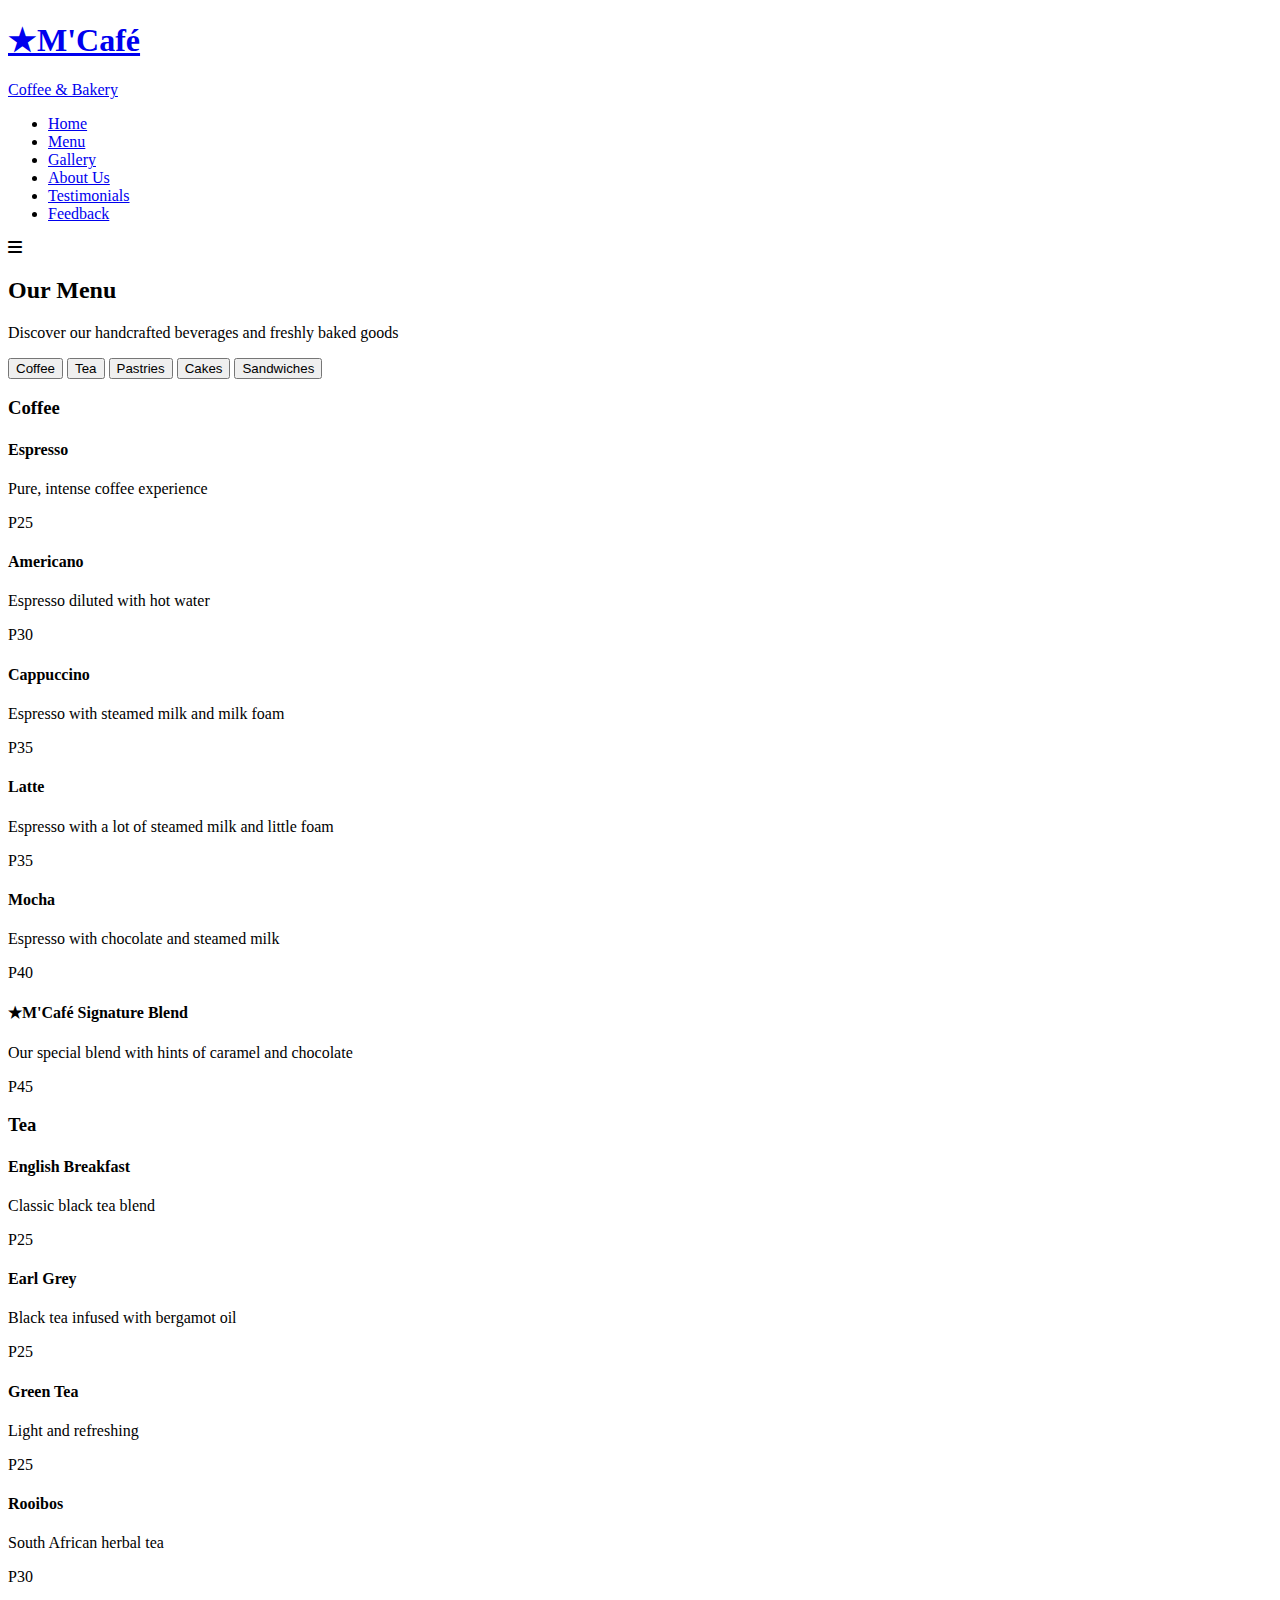
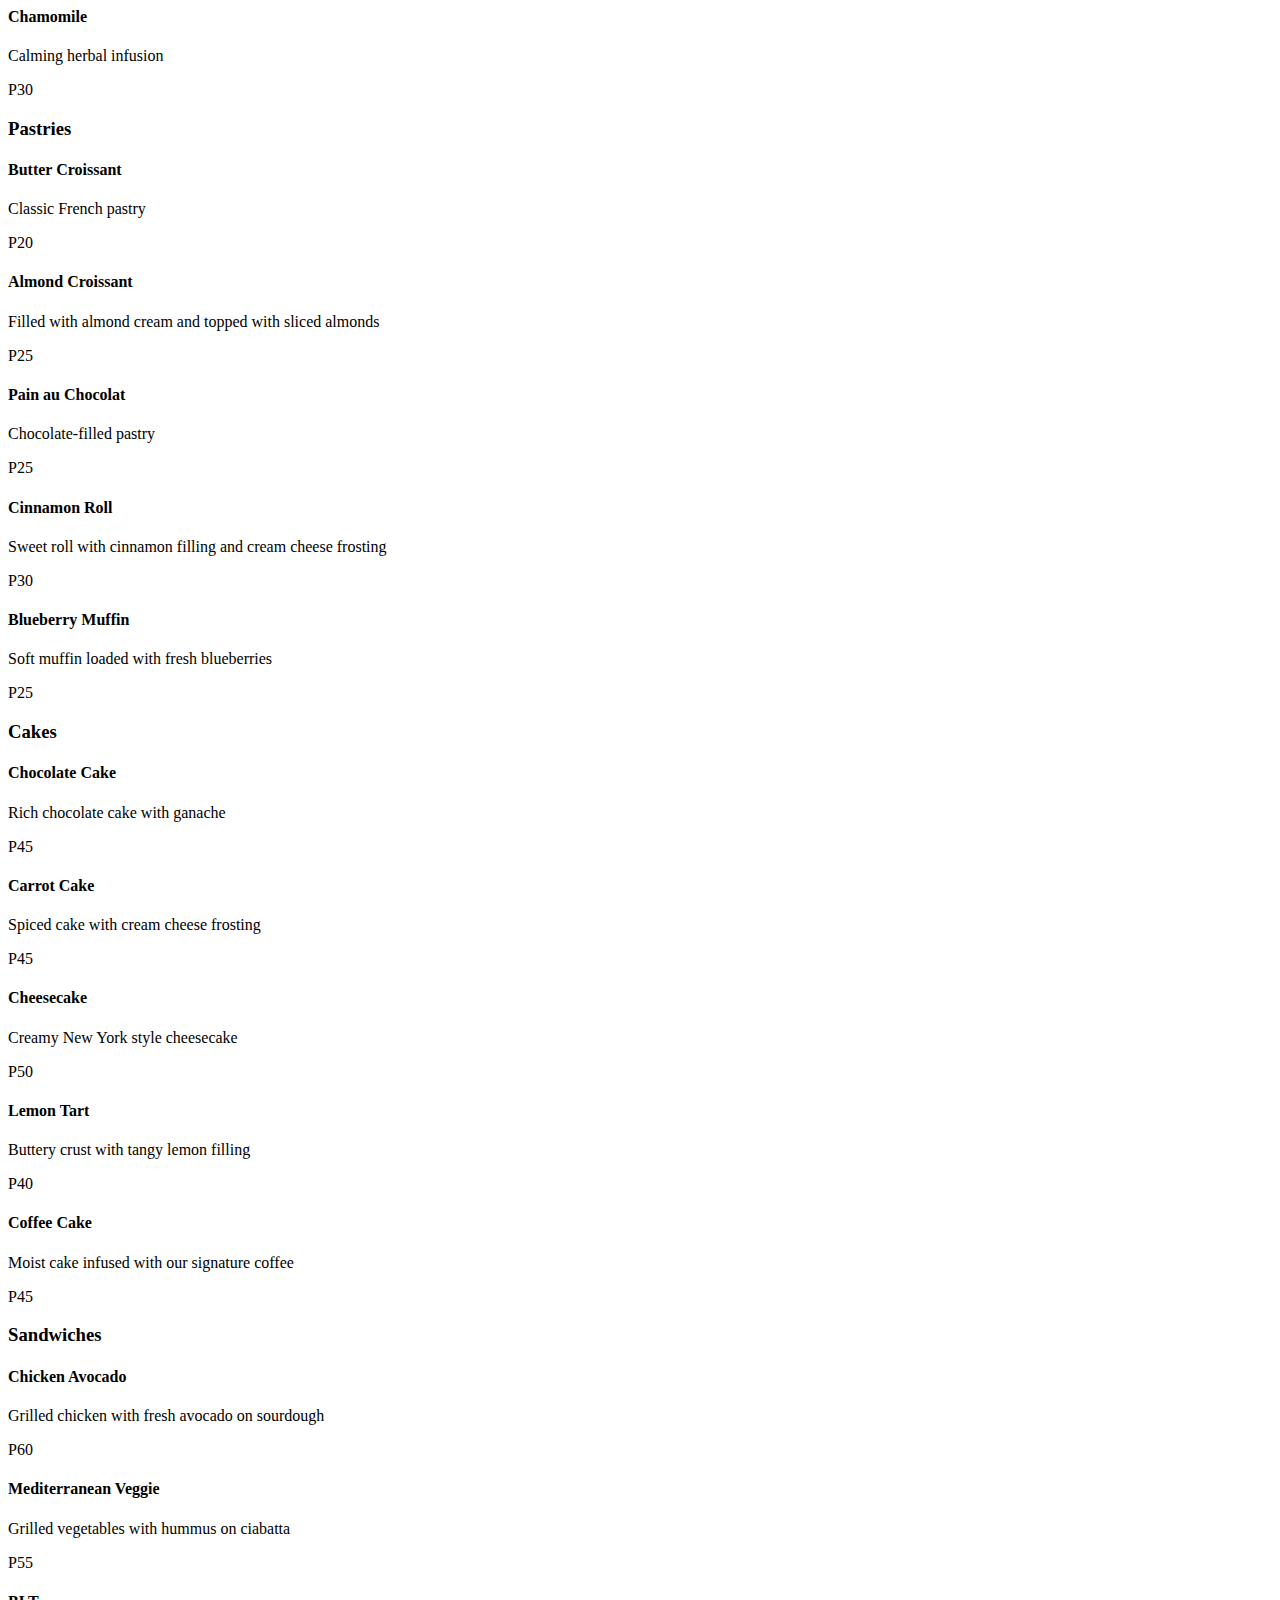
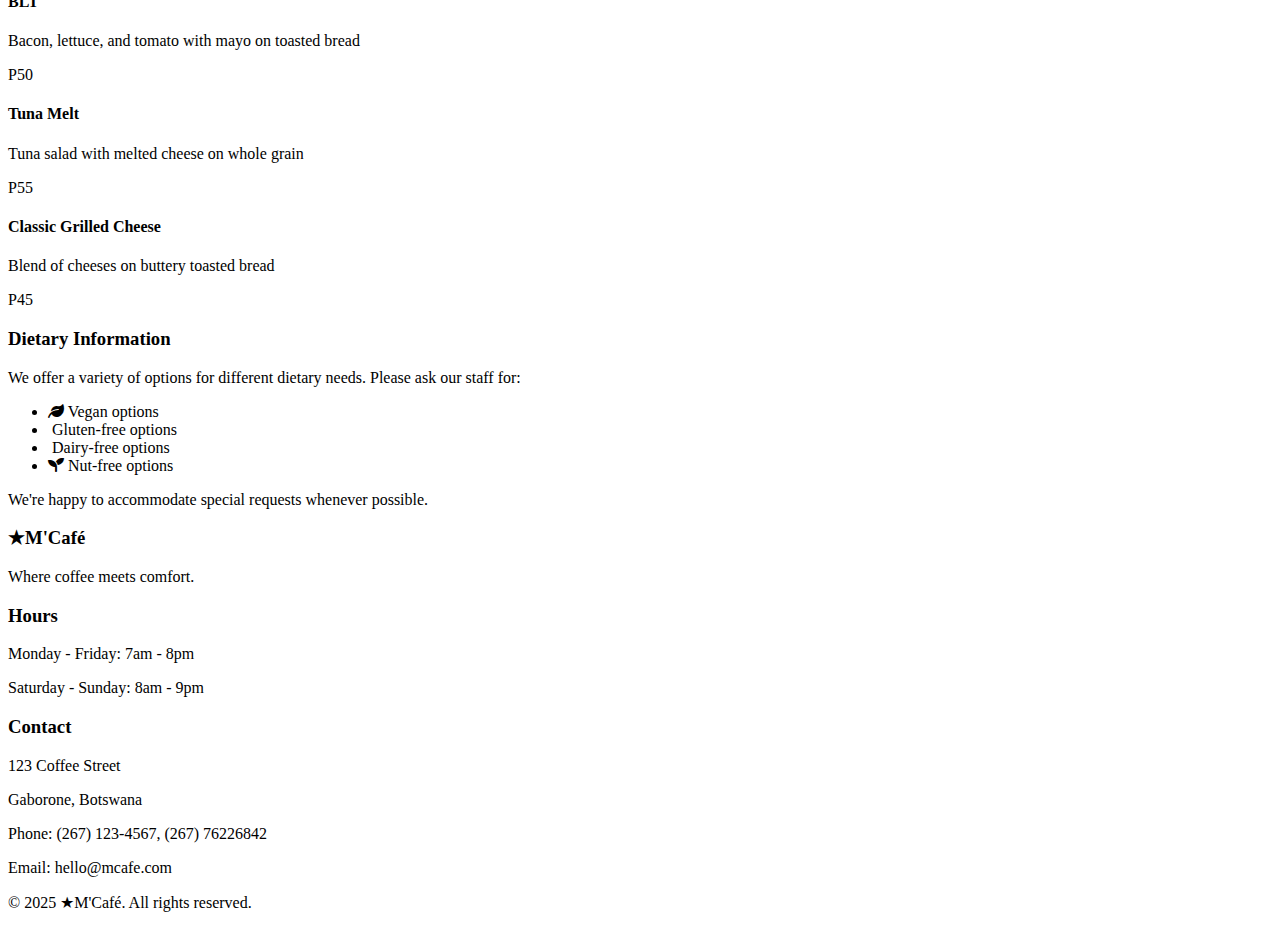
<file: menu.html>
<!DOCTYPE html>
<html lang="en">
<head>
    <meta charset="UTF-8">
<meta name="viewport" content="width=device-width, initial-scale=1.0, maximum-scale=1.0, user-scalable=no">
    <title>Menu - ★M'Café</title>
    <link rel="stylesheet" href="style.css">
    <link rel="stylesheet" href="https://cdnjs.cloudflare.com/ajax/libs/font-awesome/6.0.0/css/all.min.css">
</head>
<body>
    <header>
        <div class="logo">
    <a href="index.html">
        <h1>★M'Café</h1>
        <p class="tagline">Coffee & Bakery</p>
    </a>
</div>
    <nav>
            <ul>
                <li><a href="index.html">Home</a></li>
                <li><a href="menu.html" class="active">Menu</a></li>
                <li><a href="gallery.html">Gallery</a></li>
                <li><a href="about.html">About Us</a></li>
                <li><a href="testimonials.html">Testimonials</a></li>
                <li><a href="feedback.html">Feedback</a></li>
            </ul>
        </nav>
        <div class="mobile-menu-toggle">
            <i class="fas fa-bars"></i>
        </div>
    </header>

    <section class="page-banner">
        <div class="banner-content">
            <h2>Our Menu</h2>
            <p>Discover our handcrafted beverages and freshly baked goods</p>
        </div>
    </section>

    <section class="menu-container">
        <div class="menu-tabs">
            <button class="menu-tab active" data-tab="coffee">Coffee</button>
            <button class="menu-tab" data-tab="tea">Tea</button>
            <button class="menu-tab" data-tab="pastries">Pastries</button>
            <button class="menu-tab" data-tab="cakes">Cakes</button>
            <button class="menu-tab" data-tab="sandwiches">Sandwiches</button>
        </div>

        <div class="menu-content active" id="coffee-menu">
            <h3>Coffee</h3>
            <div class="menu-items">
                <div class="menu-item">
                    <div class="item-details">
                        <h4>Espresso</h4>
                        <p>Pure, intense coffee experience</p>
                    </div>
                    <p class="price">P25</p>
                </div>
                <div class="menu-item">
                    <div class="item-details">
                        <h4>Americano</h4>
                        <p>Espresso diluted with hot water</p>
                    </div>
                    <p class="price">P30</p>
                </div>
                <div class="menu-item">
                    <div class="item-details">
                        <h4>Cappuccino</h4>
                        <p>Espresso with steamed milk and milk foam</p>
                    </div>
                    <p class="price">P35</p>
                </div>
                <div class="menu-item">
                    <div class="item-details">
                        <h4>Latte</h4>
                        <p>Espresso with a lot of steamed milk and little foam</p>
                    </div>
                    <p class="price">P35</p>
                </div>
                <div class="menu-item">
                    <div class="item-details">
                        <h4>Mocha</h4>
                        <p>Espresso with chocolate and steamed milk</p>
                    </div>
                    <p class="price">P40</p>
                </div>
                <div class="menu-item">
                    <div class="item-details">
                        <h4>★M'Café Signature Blend</h4>
                        <p>Our special blend with hints of caramel and chocolate</p>
                    </div>
                    <p class="price">P45</p>
                </div>
            </div>
        </div>

        <div class="menu-content" id="tea-menu">
            <h3>Tea</h3>
            <div class="menu-items">
                <div class="menu-item">
                    <div class="item-details">
                        <h4>English Breakfast</h4>
                        <p>Classic black tea blend</p>
                    </div>
                    <p class="price">P25</p>
                </div>
                <div class="menu-item">
                    <div class="item-details">
                        <h4>Earl Grey</h4>
                        <p>Black tea infused with bergamot oil</p>
                    </div>
                    <p class="price">P25</p>
                </div>
                <div class="menu-item">
                    <div class="item-details">
                        <h4>Green Tea</h4>
                        <p>Light and refreshing</p>
                    </div>
                    <p class="price">P25</p>
                </div>
                <div class="menu-item">
                    <div class="item-details">
                        <h4>Rooibos</h4>
                        <p>South African herbal tea</p>
                    </div>
                    <p class="price">P30</p>
                </div>
                <div class="menu-item">
                    <div class="item-details">
                        <h4>Chamomile</h4>
                        <p>Calming herbal infusion</p>
                    </div>
                    <p class="price">P30</p>
                </div>
            </div>
        </div>

        <div class="menu-content" id="pastries-menu">
            <h3>Pastries</h3>
            <div class="menu-items">
                <div class="menu-item">
                    <div class="item-details">
                        <h4>Butter Croissant</h4>
                        <p>Classic French pastry</p>
                    </div>
                    <p class="price">P20</p>
                </div>
                <div class="menu-item">
                    <div class="item-details">
                        <h4>Almond Croissant</h4>
                        <p>Filled with almond cream and topped with sliced almonds</p>
                    </div>
                    <p class="price">P25</p>
                </div>
                <div class="menu-item">
                    <div class="item-details">
                        <h4>Pain au Chocolat</h4>
                        <p>Chocolate-filled pastry</p>
                    </div>
                    <p class="price">P25</p>
                </div>
                <div class="menu-item">
                    <div class="item-details">
                        <h4>Cinnamon Roll</h4>
                        <p>Sweet roll with cinnamon filling and cream cheese frosting</p>
                    </div>
                    <p class="price">P30</p>
                </div>
                <div class="menu-item">
                    <div class="item-details">
                        <h4>Blueberry Muffin</h4>
                        <p>Soft muffin loaded with fresh blueberries</p>
                    </div>
                    <p class="price">P25</p>
                </div>
            </div>
        </div>

        <div class="menu-content" id="cakes-menu">
            <h3>Cakes</h3>
            <div class="menu-items">
                <div class="menu-item">
                    <div class="item-details">
                        <h4>Chocolate Cake</h4>
                        <p>Rich chocolate cake with ganache</p>
                    </div>
                    <p class="price">P45</p>
                </div>
                <div class="menu-item">
                    <div class="item-details">
                        <h4>Carrot Cake</h4>
                        <p>Spiced cake with cream cheese frosting</p>
                    </div>
                    <p class="price">P45</p>
                </div>
                <div class="menu-item">
                    <div class="item-details">
                        <h4>Cheesecake</h4>
                        <p>Creamy New York style cheesecake</p>
                    </div>
                    <p class="price">P50</p>
                </div>
                <div class="menu-item">
                    <div class="item-details">
                        <h4>Lemon Tart</h4>
                        <p>Buttery crust with tangy lemon filling</p>
                    </div>
                    <p class="price">P40</p>
                </div>
                <div class="menu-item">
                    <div class="item-details">
                        <h4>Coffee Cake</h4>
                        <p>Moist cake infused with our signature coffee</p>
                    </div>
                    <p class="price">P45</p>
                </div>
            </div>
        </div>

        <div class="menu-content" id="sandwiches-menu">
            <h3>Sandwiches</h3>
            <div class="menu-items">
                <div class="menu-item">
                    <div class="item-details">
                        <h4>Chicken Avocado</h4>
                        <p>Grilled chicken with fresh avocado on sourdough</p>
                    </div>
                    <p class="price">P60</p>
                </div>
                <div class="menu-item">
                    <div class="item-details">
                        <h4>Mediterranean Veggie</h4>
                        <p>Grilled vegetables with hummus on ciabatta</p>
                    </div>
                    <p class="price">P55</p>
                </div>
                <div class="menu-item">
                    <div class="item-details">
                        <h4>BLT</h4>
                        <p>Bacon, lettuce, and tomato with mayo on toasted bread</p>
                    </div>
                    <p class="price">P50</p>
                </div>
                <div class="menu-item">
                    <div class="item-details">
                        <h4>Tuna Melt</h4>
                        <p>Tuna salad with melted cheese on whole grain</p>
                    </div>
                    <p class="price">P55</p>
                </div>
                <div class="menu-item">
                    <div class="item-details">
                        <h4>Classic Grilled Cheese</h4>
                        <p>Blend of cheeses on buttery toasted bread</p>
                    </div>
                    <p class="price">P45</p>
                </div>
            </div>
        </div>
    </section>

    <section class="dietary-info">
        <h3>Dietary Information</h3>
        <p>We offer a variety of options for different dietary needs. Please ask our staff for:</p>
        <ul class="dietary-list">
            <li><i class="fas fa-leaf"></i> Vegan options</li>
            <li><i class="fas fa-wheat-awn-circle-exclamation"></i> Gluten-free options</li>
            <li><i class="fas fa-cow"></i> Dairy-free options</li>
            <li><i class="fas fa-seedling"></i> Nut-free options</li>
        </ul>
        <p>We're happy to accommodate special requests whenever possible.</p>
    </section>

    <script>
        

document.addEventListener('DOMContentLoaded', function() {
  const mobileMenuToggle = document.querySelector('.mobile-menu-toggle');
  const navMenu = document.querySelector('nav ul');
  
 
  mobileMenuToggle.addEventListener('click', function() {
    navMenu.classList.toggle('show');
  });
  

  document.addEventListener('click', function(event) {
    const isClickInsideMenu = navMenu.contains(event.target);
    const isClickOnToggle = mobileMenuToggle.contains(event.target);
    
    if (!isClickInsideMenu && !isClickOnToggle && navMenu.classList.contains('show')) {
      navMenu.classList.remove('show');
    }
  });
  
  const menuTabs = document.querySelectorAll('.menu-tab');
  if (menuTabs.length > 0) {
    menuTabs.forEach(tab => {
      tab.addEventListener('click', function() {
      
        menuTabs.forEach(t => t.classList.remove('active'));
        

        this.classList.add('active');
        
        document.querySelectorAll('.menu-content').forEach(content => {
          content.classList.remove('active');
        });
        
    
        const tabId = this.getAttribute('data-tab');
        const targetMenu = document.getElementById(tabId + '-menu');
        if (targetMenu) {
          targetMenu.classList.add('active');
        }
      });
    });
  }
  
  const filterBtns = document.querySelectorAll('.filter-btn');
  if (filterBtns.length > 0) {
    filterBtns.forEach(btn => {
      btn.addEventListener('click', function() {
       
        filterBtns.forEach(b => b.classList.remove('active'));
        
        this.classList.add('active');
       
        const filter = this.getAttribute('data-filter');
     
        document.querySelectorAll('.gallery-item').forEach(item => {
          if (filter === 'all' || item.getAttribute('data-category') === filter) {
            item.style.display = 'block';
          } else {
            item.style.display = 'none';
          }
        });
      });
    });
  }
  

  const images = document.querySelectorAll('img');
  images.forEach(img => {
    img.onerror = function() {
      this.src = 'images/placeholder.jpg';
      this.alt = 'Image not available';
    };
  });
 
  function setVH() {
    let vh = window.innerHeight * 0.01;
    document.documentElement.style.setProperty('--vh', `${vh}px`);
  }
  
  setVH();
  window.addEventListener('resize', setVH);
});
      
    </script>

   

    <footer>
        <div class="footer-content">
            <div class="footer-section">
                <h3>★M'Café</h3>
                <p>Where coffee meets comfort.</p>
            </div>
            <div class="footer-section">
                <h3>Hours</h3>
                <p>Monday - Friday: 7am - 8pm</p>
                <p>Saturday - Sunday: 8am - 9pm</p>
            </div>
            <div class="footer-section">
                <h3>Contact</h3>
                <p>123 Coffee Street</p>
                <p>Gaborone, Botswana</p>
                <p>Phone: (267) 123-4567, (267) 76226842</p>
                <p>Email: hello@mcafe.com</p>
            </div>
            
        </div>
        <div class="copyright">
            <p>&copy; 2025 ★M'Café. All rights reserved.</p>
        </div>
    </footer>

</body>
</html>
</file>
<file: style.css>

</file>
